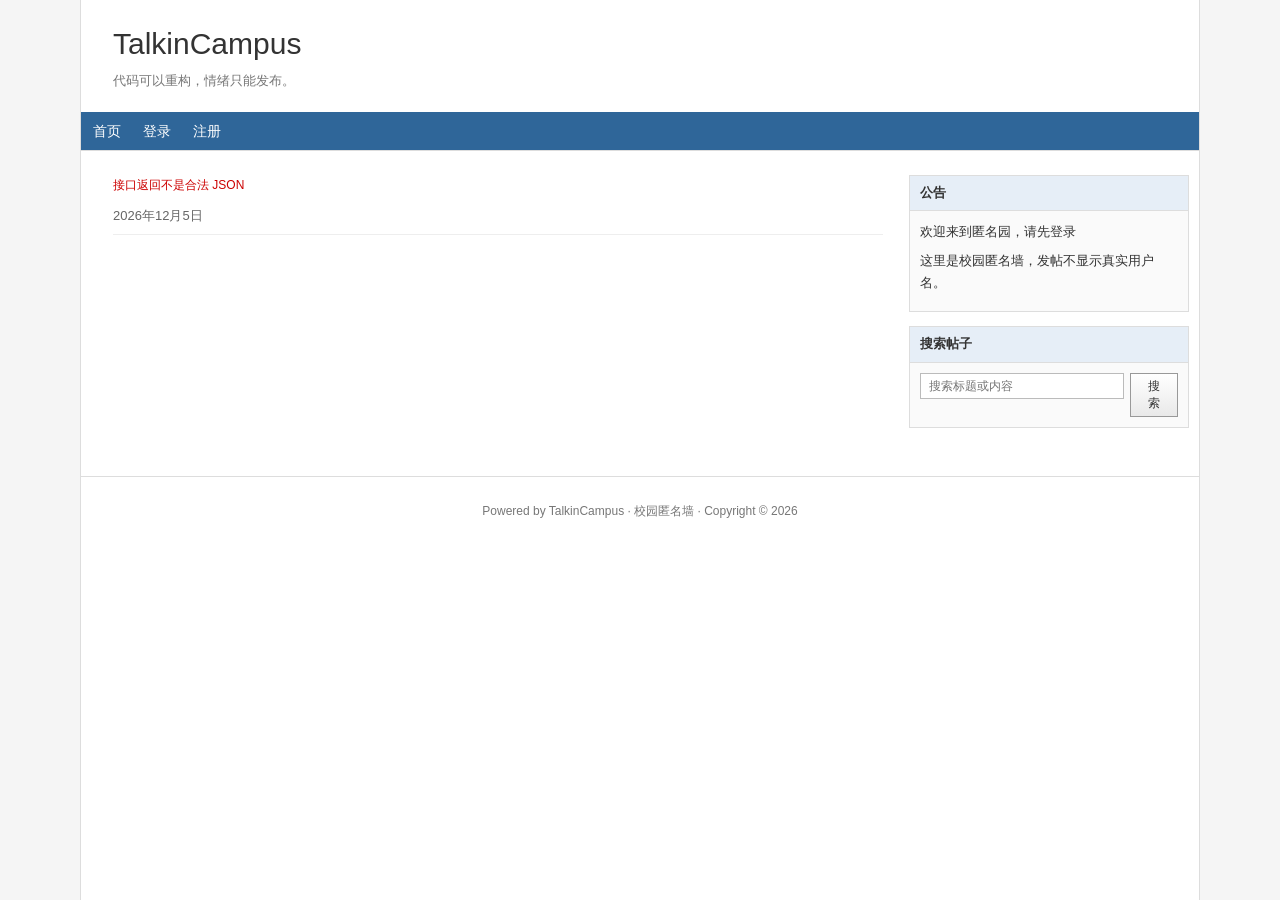
<file: index.html>
<!doctype html>
<html lang="zh-CN">
<head>
  <meta charset="utf-8">
  <meta http-equiv="refresh" content="0; url=/frontend/index.html">
  <title>TalkinCampus</title>
</head>
<body>
  <script>
    window.location.replace('/frontend/index.html');
  </script>
  <a href="/frontend/index.html">进入 TalkinCampus</a>
</body>
</html>
</file>
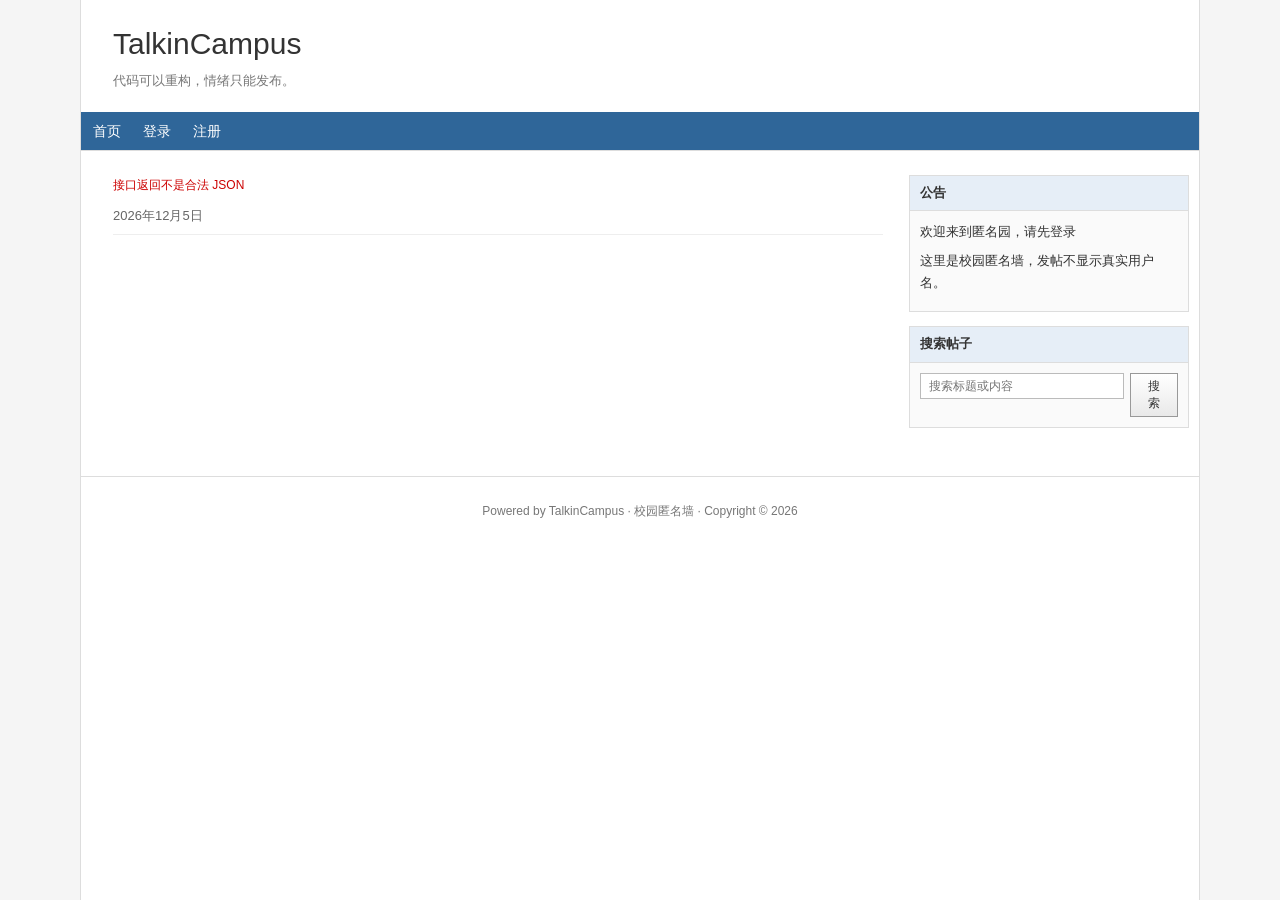
<file: frontend/index.html>
<!doctype html>
<html lang="zh-CN">
  <head>
    <meta charset="UTF-8" />
    <meta name="viewport" content="width=device-width, initial-scale=1.0" />
    <title>TalkinCampus - 首页</title>
    <link rel="stylesheet" href="./css/style.css" />
    <script src="./js/api.js" defer></script>
    <script src="./js/auth.js" defer></script>
    <script src="./js/posts.js" defer></script>
    <script src="./js/search.js" defer></script>
  </head>
  <body>
    <div class="home">
      <header class="header">
        <div class="header-inner">
          <div class="blogTitle">
            <h1><a class="brand" href="./index.html">TalkinCampus</a></h1>
            <h2>代码可以重构，情绪只能发布。</h2>
          </div>
        </div>
        <nav class="navigator">
          <div class="nav" id="nav"></div>
        </nav>
      </header>

      <main class="main">
        <div class="layout">
          <div class="mainContent">
            <div class="flash" id="flash" role="status"></div>

            <section class="postBox" id="createCard" hidden>
              <div class="postBoxTitle">发表匿名随笔</div>
              <div class="postBoxBody">
                <form id="createForm">
                  <input class="input" id="title" name="title" maxlength="100" placeholder="请输入标题，例如：今天又被需求改麻了" style="margin-bottom: 10px;" />
                  <textarea class="textarea" id="content" name="content" maxlength="5000" placeholder="请输入匿名内容。这里没有头像，没有昵称，只有 posted @ 和阅读(0)。"></textarea>
                  <div class="postBoxFooter">
                    <span class="smallTip">当前字数：<span id="wordCount">0</span>/5000</span>
                    <button class="btn" type="submit">发布随笔</button>
                  </div>
                  <div class="smallTip" style="margin-top: 6px; color: #666;">提示：发布后不会显示你的真实用户名。</div>
                </form>
              </div>
            </section>

            <section class="day">
              <div class="dayTitle" id="dayTitle">最新随笔</div>
              <div id="posts"></div>
              <div class="muted" id="empty" hidden style="text-align: center; padding: 20px;">暂无随笔</div>
            </section>
          </div>

          <aside class="sideBar">
            <section class="catList">
              <div class="catListTitle">公告</div>
              <div class="catListBody">
                <p id="userGreeting">欢迎来到匿名园</p>
                <p>这里是校园匿名墙，发帖不显示真实用户名。</p>
              </div>
            </section>

            <section class="catList" id="profileSection" hidden>
              <div class="catListTitle">个人资料</div>
              <div class="catListBody">
                <div class="profileItem">
                  <span>用户名</span>
                  <span id="profileUsername">-</span>
                </div>
                <div class="profileItem">
                  <span>随笔</span>
                  <span id="profilePosts">0</span>
                </div>
                <div class="profileItem">
                  <span>评论</span>
                  <span id="profileComments">0</span>
                </div>
                <div class="profileItem">
                  <span>获赞</span>
                  <span id="profileLikes">0</span>
                </div>
                <div class="profileItem">
                  <span>操作</span>
                  <span><a href="./profile.html">个人中心</a></span>
                </div>
              </div>
            </section>

            <section class="catList">
              <div class="catListTitle">搜索帖子</div>
              <div class="catListBody">
                <form id="searchForm" autocomplete="off" style="display: flex; gap: 6px;">
                  <input class="input" id="q" name="q" placeholder="搜索标题或内容" style="flex: 1; min-width: 0; height: 26px; font-size: 12px;" />
                  <button class="btn" type="submit" style="width: 48px; font-size: 12px;">搜索</button>
                </form>
              </div>
            </section>
          </aside>
        </div>
      </main>

      <footer id="footer" style="padding: 24px 20px; border-top: 1px solid var(--border); color: #777; text-align: center; font-size: 12px;">
        Powered by TalkinCampus · 校园匿名墙 · Copyright © 2026
      </footer>
    </div>

    <script>
      window.addEventListener("DOMContentLoaded", async () => {
        const navEl = document.getElementById("nav");
        const flashEl = document.getElementById("flash");
        const createCard = document.getElementById("createCard");
        const postsEl = document.getElementById("posts");
        const emptyEl = document.getElementById("empty");
        const dayTitleEl = document.getElementById("dayTitle");

        const searchForm = document.getElementById("searchForm");
        const qInput = document.getElementById("q");

        const createForm = document.getElementById("createForm");
        const titleInput = document.getElementById("title");
        const contentInput = document.getElementById("content");
        const wordCountEl = document.getElementById("wordCount");

        const userGreeting = document.getElementById("userGreeting");
        const profileSection = document.getElementById("profileSection");
        const profileUsername = document.getElementById("profileUsername");
        const profilePosts = document.getElementById("profilePosts");
        const profileComments = document.getElementById("profileComments");
        const profileLikes = document.getElementById("profileLikes");

        TC.ui.bindFlash(flashEl);

        contentInput.addEventListener("input", () => {
          wordCountEl.textContent = contentInput.value.length;
        });

        let currentUser = null;
        try {
          const res = await TC.auth.me();
          currentUser = res?.user || null;
        } catch (e) {
          currentUser = null;
        }
        TC.ui.renderNav(navEl, currentUser);

        if (currentUser) {
          createCard.hidden = false;
          profileSection.hidden = false;
          userGreeting.textContent = `你好，${currentUser.username}`;
          profileUsername.textContent = currentUser.username;

          // 加载统计数据
          try {
            const statsRes = await TC.api.get("/backend/api/users/stats.php");
            if (statsRes) {
              profilePosts.textContent = statsRes.post_count || 0;
              profileComments.textContent = statsRes.comment_count || 0;
              profileLikes.textContent = statsRes.total_likes || 0;
            }
          } catch (e) {
            // 统计数据加载失败不影响主流程
            console.error("加载统计数据失败:", e);
          }
        } else {
          createCard.hidden = true;
          profileSection.hidden = true;
          userGreeting.textContent = "欢迎来到匿名园，请先登录";
        }

        const renderList = (items) => {
          TC.util.clear(postsEl);
          if (!items || items.length === 0) {
            emptyEl.hidden = false;
            return;
          }
          emptyEl.hidden = true;

          for (const p of items) {
            const card = TC.posts.renderPostCard(p, {
              onLike: async () => {
                await TC.auth.requireAuth("./login.html");
                const out = await TC.posts.toggleLike(p.id);
                p.liked = !!out.liked;
                if (typeof out.like_count === "number") p.like_count = out.like_count;
                TC.posts.updatePostCard(card, p);
              },
            });
            postsEl.appendChild(card);
          }
        };

        const loadLatest = async () => {
          const now = new Date();
          dayTitleEl.textContent = `${now.getFullYear()}年${now.getMonth() + 1}月${now.getDate()}日`;
          const data = await TC.posts.list();
          renderList(data.items || []);
        };

        const doSearch = async (q) => {
          const s = (q || "").trim();
          if (!s) {
            await loadLatest();
            return;
          }
          dayTitleEl.textContent = `搜索结果：${s}`;
          const data = await TC.search.searchPosts(s);
          renderList(data.items || []);
        };

        searchForm.addEventListener("submit", async (e) => {
          e.preventDefault();
          const q = qInput.value || "";
          try {
            await doSearch(q);
          } catch (err) {
            TC.ui.flashError(err);
          }
        });

        createForm.addEventListener("submit", async (e) => {
          e.preventDefault();
          const title = (titleInput.value || "").trim();
          const content = (contentInput.value || "").trim();

          if (!title) return TC.ui.flash("标题不能为空", "error");
          if (!content) return TC.ui.flash("内容不能为空", "error");

          try {
            await TC.auth.requireAuth("./login.html");
            await TC.posts.create({ title, content });
            titleInput.value = "";
            contentInput.value = "";
            wordCountEl.textContent = "0";
            TC.ui.flash("发布成功", "success");
            await loadLatest();
          } catch (err) {
            TC.ui.flashError(err);
          }
        });

        try {
          await loadLatest();
        } catch (err) {
          TC.ui.flashError(err);
        }
      });
    </script>
  </body>
</html>
</file>
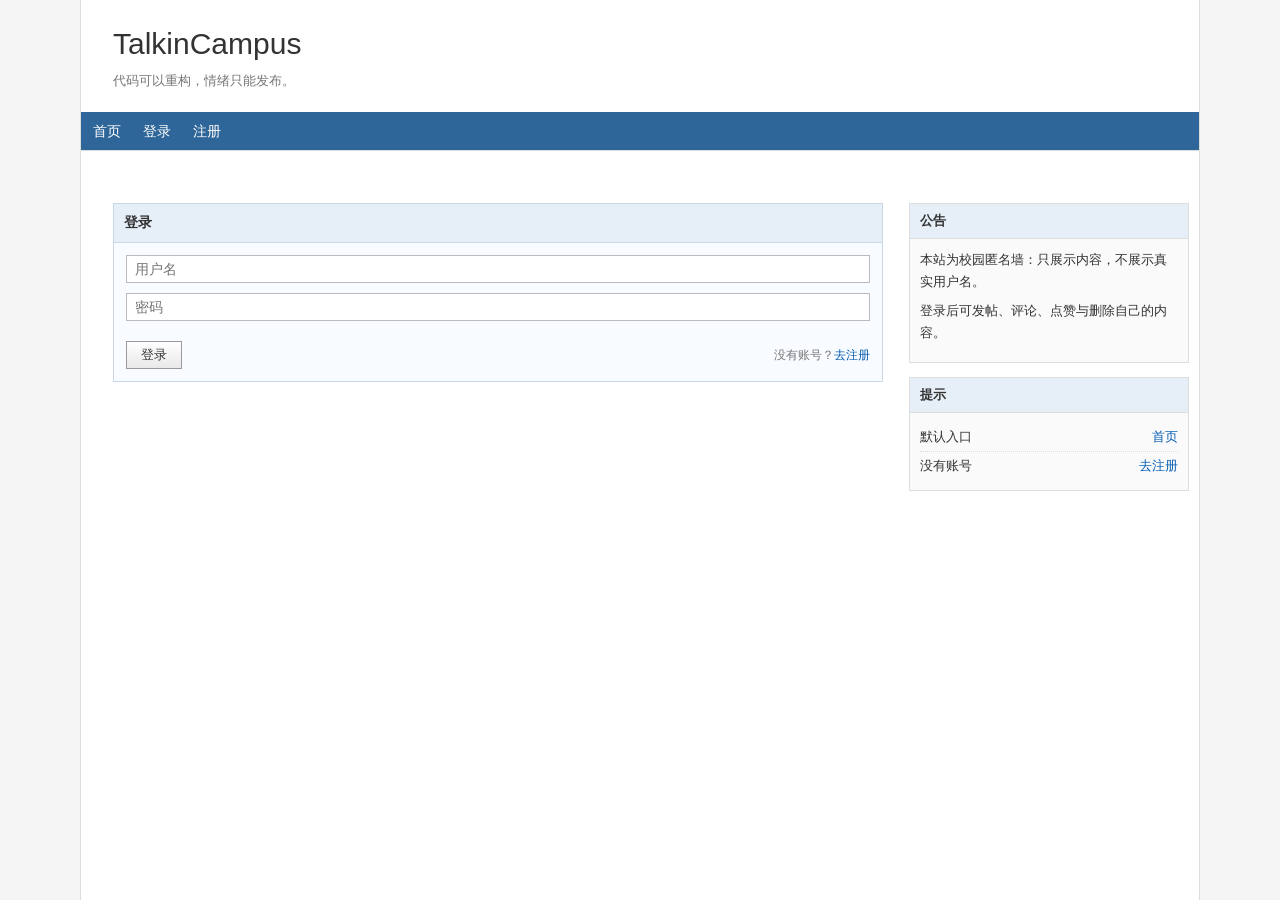
<file: frontend/login.html>
<!doctype html>
<html lang="zh-CN">
  <head>
    <meta charset="UTF-8" />
    <meta name="viewport" content="width=device-width, initial-scale=1.0" />
    <title>TalkinCampus - 登录</title>
    <link rel="stylesheet" href="./css/style.css" />
    <script src="./js/api.js" defer></script>
    <script src="./js/auth.js" defer></script>
  </head>
  <body>
    <div class="home">
      <header class="header">
        <div class="header-inner">
          <div class="blogTitle">
            <h1><a class="brand" href="./index.html">TalkinCampus</a></h1>
            <h2>代码可以重构，情绪只能发布。</h2>
          </div>
        </div>
        <nav class="navigator">
          <div class="nav" id="nav"></div>
        </nav>
      </header>

      <main class="main">
        <div class="flash" id="flash" role="status"></div>

        <div class="layout">
          <div class="mainContent">
            <section class="postBox">
              <div class="postBoxTitle">登录</div>
              <div class="postBoxBody">
                <form id="form" class="stack">
                  <input class="input" id="username" name="username" placeholder="用户名" autocomplete="username" />
                  <input class="input" id="password" name="password" type="password" placeholder="密码" autocomplete="current-password" />
                  <div class="postBoxFooter">
                    <button class="btn" type="submit">登录</button>
                    <span class="smallTip">没有账号？<a class="link" href="./register.html">去注册</a></span>
                  </div>
                </form>
              </div>
            </section>
          </div>

          <aside class="sideBar">
            <section class="catList">
              <div class="catListTitle">公告</div>
              <div class="catListBody">
                <p>本站为校园匿名墙：只展示内容，不展示真实用户名。</p>
                <p>登录后可发帖、评论、点赞与删除自己的内容。</p>
              </div>
            </section>

            <section class="catList">
              <div class="catListTitle">提示</div>
              <div class="catListBody">
                <div class="profileItem">
                  <span>默认入口</span>
                  <span><a class="link" href="./index.html">首页</a></span>
                </div>
                <div class="profileItem">
                  <span>没有账号</span>
                  <span><a class="link" href="./register.html">去注册</a></span>
                </div>
              </div>
            </section>
          </aside>
        </div>
      </main>
    </div>

    <script>
      window.addEventListener("DOMContentLoaded", async () => {
        const navEl = document.getElementById("nav");
        const flashEl = document.getElementById("flash");
        TC.ui.bindFlash(flashEl);

        let currentUser = null;
        try {
          const res = await TC.auth.me();
          currentUser = res?.user || null;
        } catch (e) {
          currentUser = null;
        }
        TC.ui.renderNav(navEl, currentUser);

        const form = document.getElementById("form");
        const usernameEl = document.getElementById("username");
        const passwordEl = document.getElementById("password");

        const next = TC.util.getQueryParam("next") || "./index.html";

        form.addEventListener("submit", async (e) => {
          e.preventDefault();
          const username = (usernameEl.value || "").trim();
          const password = passwordEl.value || "";

          if (!username) return TC.ui.flash("用户名不能为空", "error");
          if (!password) return TC.ui.flash("密码不能为空", "error");

          try {
            await TC.auth.login({ username, password });
            location.href = next;
          } catch (err) {
            TC.ui.flashError(err);
          }
        });
      });
    </script>
  </body>
</html>
</file>
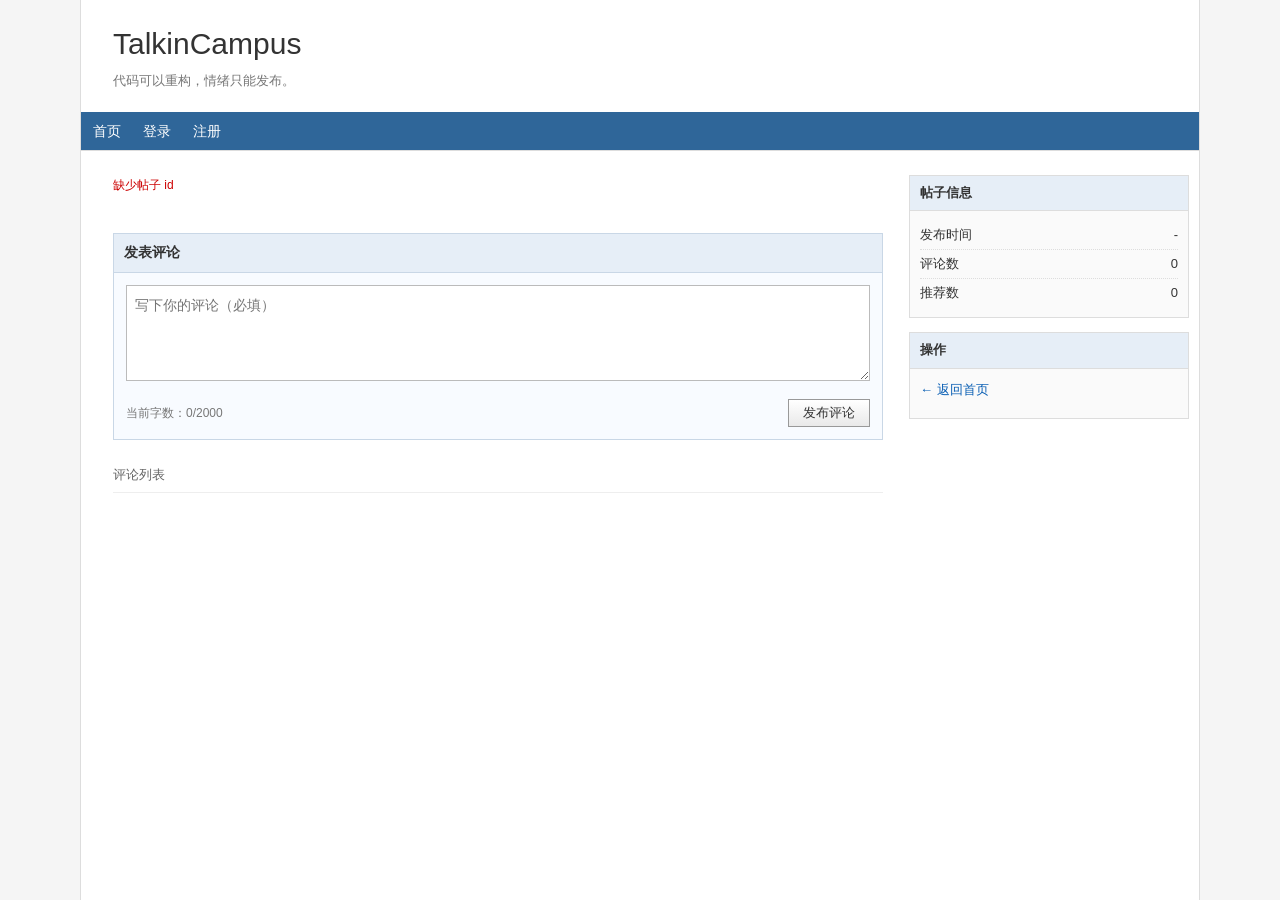
<file: frontend/post.html>
<!doctype html>
<html lang="zh-CN">
  <head>
    <meta charset="UTF-8" />
    <meta name="viewport" content="width=device-width, initial-scale=1.0" />
    <title>TalkinCampus - 帖子详情</title>
    <link rel="stylesheet" href="./css/style.css" />
    <script src="./js/api.js" defer></script>
    <script src="./js/auth.js" defer></script>
    <script src="./js/posts.js" defer></script>
    <script src="./js/comments.js" defer></script>
  </head>
  <body>
    <div class="home">
      <header class="header">
        <div class="header-inner">
          <div class="blogTitle">
            <h1><a class="brand" href="./index.html">TalkinCampus</a></h1>
            <h2>代码可以重构，情绪只能发布。</h2>
          </div>
        </div>
        <nav class="navigator">
          <div class="nav" id="nav"></div>
        </nav>
      </header>

      <main class="main">
        <div class="layout">
          <div class="mainContent">
            <div class="flash" id="flash" role="status"></div>

            <article class="post-card" id="postCard"></article>

            <section class="postBox">
              <div class="postBoxTitle">发表评论</div>
              <div class="postBoxBody">
                <form id="commentForm">
                  <textarea class="textarea" id="commentContent" maxlength="2000" placeholder="写下你的评论（必填）"></textarea>
                  <div class="postBoxFooter">
                    <span class="smallTip">当前字数：<span id="commentWordCount">0</span>/2000</span>
                    <button class="btn" type="submit">发布评论</button>
                  </div>
                </form>
              </div>
            </section>

            <section class="day">
              <div class="dayTitle">评论列表</div>
              <div id="comments" class="stack"></div>
              <div class="muted" id="empty" hidden style="text-align: center; padding: 20px;">暂无评论</div>
            </section>
          </div>

          <aside class="sideBar">
            <section class="catList">
              <div class="catListTitle">帖子信息</div>
              <div class="catListBody">
                <div class="profileItem">
                  <span>发布时间</span>
                  <span id="postTime">-</span>
                </div>
                <div class="profileItem">
                  <span>评论数</span>
                  <span id="postComments">0</span>
                </div>
                <div class="profileItem">
                  <span>推荐数</span>
                  <span id="postLikes">0</span>
                </div>
              </div>
            </section>

            <section class="catList">
              <div class="catListTitle">操作</div>
              <div class="catListBody">
                <p><a href="./index.html">← 返回首页</a></p>
              </div>
            </section>
          </aside>
        </div>
      </main>
    </div>

    <script>
      window.addEventListener("DOMContentLoaded", async () => {
        const navEl = document.getElementById("nav");
        const flashEl = document.getElementById("flash");
        const postCardEl = document.getElementById("postCard");
        const commentsEl = document.getElementById("comments");
        const emptyEl = document.getElementById("empty");

        const commentForm = document.getElementById("commentForm");
        const commentContentEl = document.getElementById("commentContent");
        const commentWordCountEl = document.getElementById("commentWordCount");

        const postTimeEl = document.getElementById("postTime");
        const postCommentsEl = document.getElementById("postComments");
        const postLikesEl = document.getElementById("postLikes");

        TC.ui.bindFlash(flashEl);

        commentContentEl.addEventListener("input", () => {
          commentWordCountEl.textContent = commentContentEl.value.length;
        });

        let currentUser = null;
        try {
          const res = await TC.auth.me();
          currentUser = res?.user || null;
        } catch (e) {
          currentUser = null;
        }
        TC.ui.renderNav(navEl, currentUser);

        const id = Number(TC.util.getQueryParam("id"));
        if (!id || Number.isNaN(id)) {
          TC.ui.flash("缺少帖子 id", "error");
          return;
        }

        let post = null;
        let comments = [];

        const renderPost = () => {
          TC.util.clear(postCardEl);

          const title = document.createElement("h2");
          title.className = "post-title";
          title.textContent = post.title || "无标题";

          const content = document.createElement("div");
          content.className = "content";
          content.textContent = post.content || "";

          const meta = document.createElement("div");
          meta.className = "meta";
          meta.innerHTML = `posted @ ${TC.util.formatTime(post.created_at)} 匿名园友 评论(${post.comment_count || 0}) 推荐(${post.like_count || 0})`;

          const actions = document.createElement("div");
          actions.className = "row";
          actions.style.marginTop = "12px";

          const likeBtn = document.createElement("button");
          likeBtn.type = "button";
          likeBtn.className = "btn";
          likeBtn.textContent = post.liked ? "已推荐" : "推荐";
          likeBtn.addEventListener("click", async () => {
            try {
              await TC.auth.requireAuth("./login.html", location.href);
              const out = await TC.posts.toggleLike(post.id);
              post.liked = !!out.liked;
              if (typeof out.like_count === "number") post.like_count = out.like_count;
              renderPost();
              updateSidebar();
            } catch (err) {
              TC.ui.flashError(err);
            }
          });

          actions.appendChild(likeBtn);

          if (post.can_delete) {
            const delBtn = document.createElement("button");
            delBtn.type = "button";
            delBtn.className = "btn btn-danger";
            delBtn.textContent = "删除帖子";
            delBtn.addEventListener("click", async () => {
              const ok = confirm("确认删除这条帖子？");
              if (!ok) return;

              try {
                await TC.auth.requireAuth("./login.html", location.href);
                await TC.posts.remove(post.id);
                location.href = "./index.html";
              } catch (err) {
                TC.ui.flashError(err);
              }
            });
            actions.appendChild(delBtn);
          }

          postCardEl.appendChild(title);
          postCardEl.appendChild(content);
          postCardEl.appendChild(meta);
          postCardEl.appendChild(actions);
        };

        const updateSidebar = () => {
          postTimeEl.textContent = TC.util.formatTime(post.created_at);
          postCommentsEl.textContent = post.comment_count || 0;
          postLikesEl.textContent = post.like_count || 0;
        };

        const renderComments = () => {
          TC.util.clear(commentsEl);
          if (!comments || comments.length === 0) {
            emptyEl.hidden = false;
            return;
          }
          emptyEl.hidden = true;

          for (const c of comments) {
            const card = TC.comments.renderCommentCard(c, {
              onLike: async () => {
                await TC.auth.requireAuth("./login.html", location.href);
                const out = await TC.comments.toggleLike(c.id);
                c.liked = !!out.liked;
                if (typeof out.like_count === "number") c.like_count = out.like_count;
                TC.comments.updateCommentCard(card, c);
              },
              onDelete: async () => {
                await TC.auth.requireAuth("./login.html", location.href);
                await TC.comments.remove(c.id);
                comments = comments.filter((x) => x.id !== c.id);
                post.comment_count = Math.max(0, (post.comment_count || 0) - 1);
                renderPost();
                updateSidebar();
                renderComments();
              },
            });
            commentsEl.appendChild(card);
          }
        };

        const load = async () => {
          const data = await TC.posts.detail(id);
          post = data.post;
          comments = data.comments || [];
          renderPost();
          updateSidebar();
          renderComments();
        };

        commentForm.addEventListener("submit", async (e) => {
          e.preventDefault();
          const content = (commentContentEl.value || "").trim();
          if (!content) return TC.ui.flash("评论不能为空", "error");

          try {
            await TC.auth.requireAuth("./login.html", location.href);
            await TC.comments.create({ post_id: id, content });
            commentContentEl.value = "";
            commentWordCountEl.textContent = "0";
            TC.ui.flash("评论发布成功", "success");
            await load();
          } catch (err) {
            TC.ui.flashError(err);
          }
        });

        try {
          await load();
        } catch (err) {
          TC.ui.flashError(err);
        }
      });
    </script>
  </body>
</html>
</file>
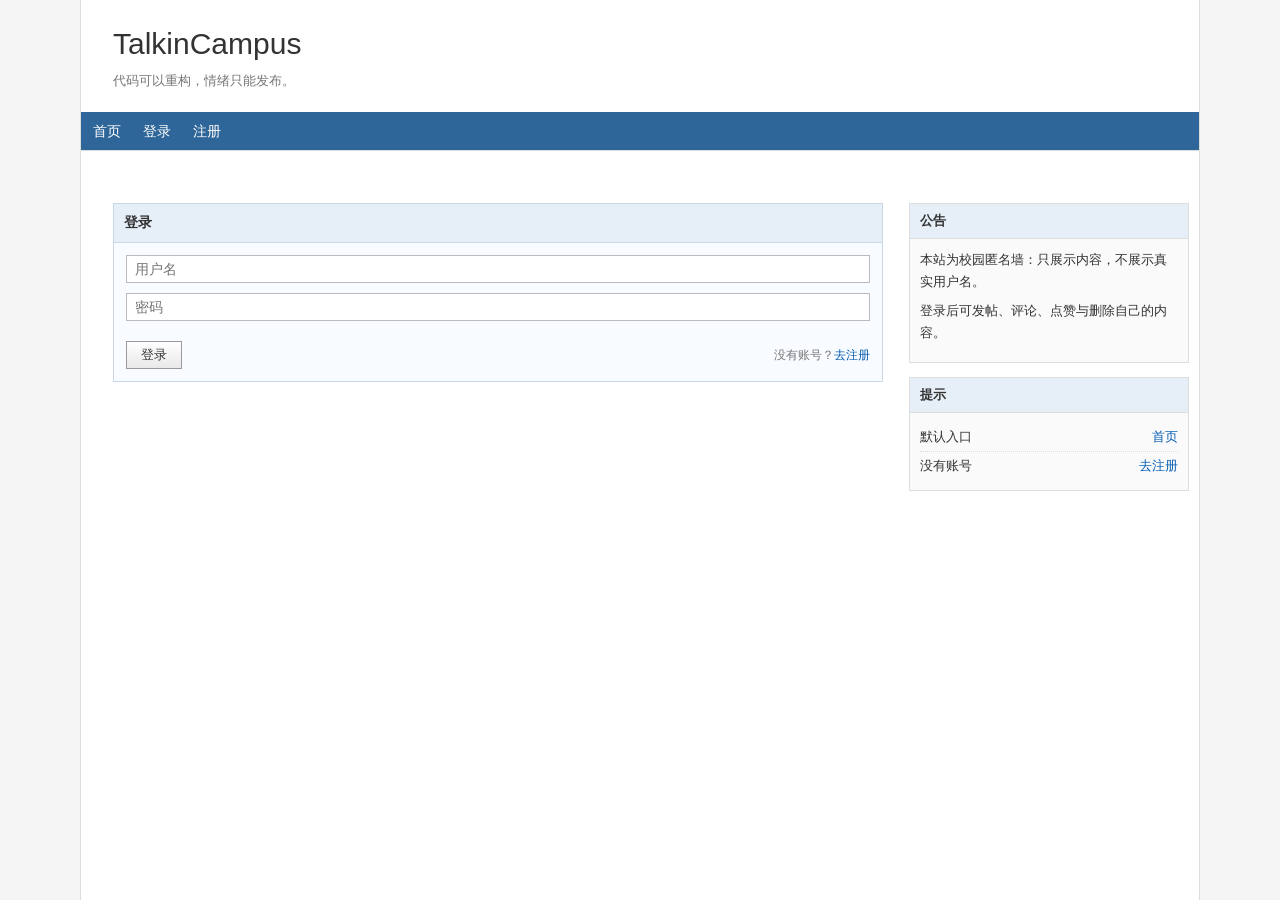
<file: frontend/profile.html>
<!doctype html>
<html lang="zh-CN">
  <head>
    <meta charset="UTF-8" />
    <meta name="viewport" content="width=device-width, initial-scale=1.0" />
    <title>TalkinCampus - 个人中心</title>
    <link rel="stylesheet" href="./css/style.css" />
    <script src="./js/api.js" defer></script>
    <script src="./js/auth.js" defer></script>
    <script src="./js/posts.js" defer></script>
    <script src="./js/comments.js" defer></script>
    <script src="./js/profile.js" defer></script>
  </head>
  <body>
    <div class="home">
      <header class="header">
        <div class="header-inner">
          <div class="blogTitle">
            <h1><a class="brand" href="./index.html">TalkinCampus</a></h1>
            <h2>代码可以重构，情绪只能发布。</h2>
          </div>
        </div>
        <nav class="navigator">
          <div class="nav" id="nav"></div>
        </nav>
      </header>

      <main class="main">
        <div class="flash" id="flash" role="status"></div>

        <section class="card">
          <h1 class="h1">个人中心</h1>
          <div id="me" class="stack"></div>
        </section>

        <section class="card">
          <h2 class="h2">我发布的帖子</h2>
          <div id="myPosts" class="stack"></div>
          <div class="muted" id="myPostsEmpty" hidden>暂无帖子</div>
        </section>

        <section class="card">
          <h2 class="h2">我发布的评论</h2>
          <div id="myComments" class="stack"></div>
          <div class="muted" id="myCommentsEmpty" hidden>暂无评论</div>
        </section>
      </main>
    </div>

    <script>
      window.addEventListener("DOMContentLoaded", async () => {
        const navEl = document.getElementById("nav");
        const flashEl = document.getElementById("flash");
        const meEl = document.getElementById("me");
        const myPostsEl = document.getElementById("myPosts");
        const myPostsEmptyEl = document.getElementById("myPostsEmpty");
        const myCommentsEl = document.getElementById("myComments");
        const myCommentsEmptyEl = document.getElementById("myCommentsEmpty");

        TC.ui.bindFlash(flashEl);

        try {
          await TC.auth.requireAuth("./login.html", location.href);
        } catch (e) {
          return;
        }

        let currentUser = null;
        try {
          const res = await TC.auth.me();
          currentUser = res?.user || null;
        } catch (e) {
          currentUser = null;
        }
        TC.ui.renderNav(navEl, currentUser);

        const renderMe = (u) => {
          TC.util.clear(meEl);

          const line1 = document.createElement("div");
          line1.className = "row row-between";
          const left = document.createElement("div");
          left.className = "stack tight";

          const nickname = document.createElement("div");
          nickname.className = "big";
          nickname.textContent = u.nickname || "";

          const username = document.createElement("div");
          username.className = "muted";
          username.textContent = `用户名：${u.username || ""}`;

          left.appendChild(nickname);
          left.appendChild(username);

          const right = document.createElement("div");
          right.className = "muted";
          right.textContent = `创建时间：${TC.util.formatTime(u.created_at)}`;

          line1.appendChild(left);
          line1.appendChild(right);

          const bio = document.createElement("div");
          bio.className = "content muted";
          bio.textContent = u.bio || "";

          meEl.appendChild(line1);
          meEl.appendChild(bio);
        };

        const renderMyPosts = (items) => {
          TC.util.clear(myPostsEl);
          if (!items || items.length === 0) {
            myPostsEmptyEl.hidden = false;
            return;
          }
          myPostsEmptyEl.hidden = true;

          for (const p of items) {
            const card = TC.posts.renderPostCard(p, {
              onLike: async () => {
                const out = await TC.posts.toggleLike(p.id);
                p.liked = !!out.liked;
                if (typeof out.like_count === "number") p.like_count = out.like_count;
                TC.posts.updatePostCard(card, p);
              },
            });
            myPostsEl.appendChild(card);
          }
        };

        const renderMyComments = (items) => {
          TC.util.clear(myCommentsEl);
          if (!items || items.length === 0) {
            myCommentsEmptyEl.hidden = false;
            return;
          }
          myCommentsEmptyEl.hidden = true;

          for (const c of items) {
            const card = TC.comments.renderCommentCard(c, {
              showPostLink: true,
              onLike: async () => {
                const out = await TC.comments.toggleLike(c.id);
                c.liked = !!out.liked;
                if (typeof out.like_count === "number") c.like_count = out.like_count;
                TC.comments.updateCommentCard(card, c);
              },
              onDelete: async () => {
                await TC.comments.remove(c.id);
                const data = await TC.profile.me();
                renderMyComments(data.comments || []);
              },
            });
            myCommentsEl.appendChild(card);
          }
        };

        try {
          const data = await TC.profile.me();
          renderMe(data.user);
          renderMyPosts(data.posts || []);
          renderMyComments(data.comments || []);
        } catch (err) {
          TC.ui.flashError(err);
        }
      });
    </script>
  </body>
</html>
</file>
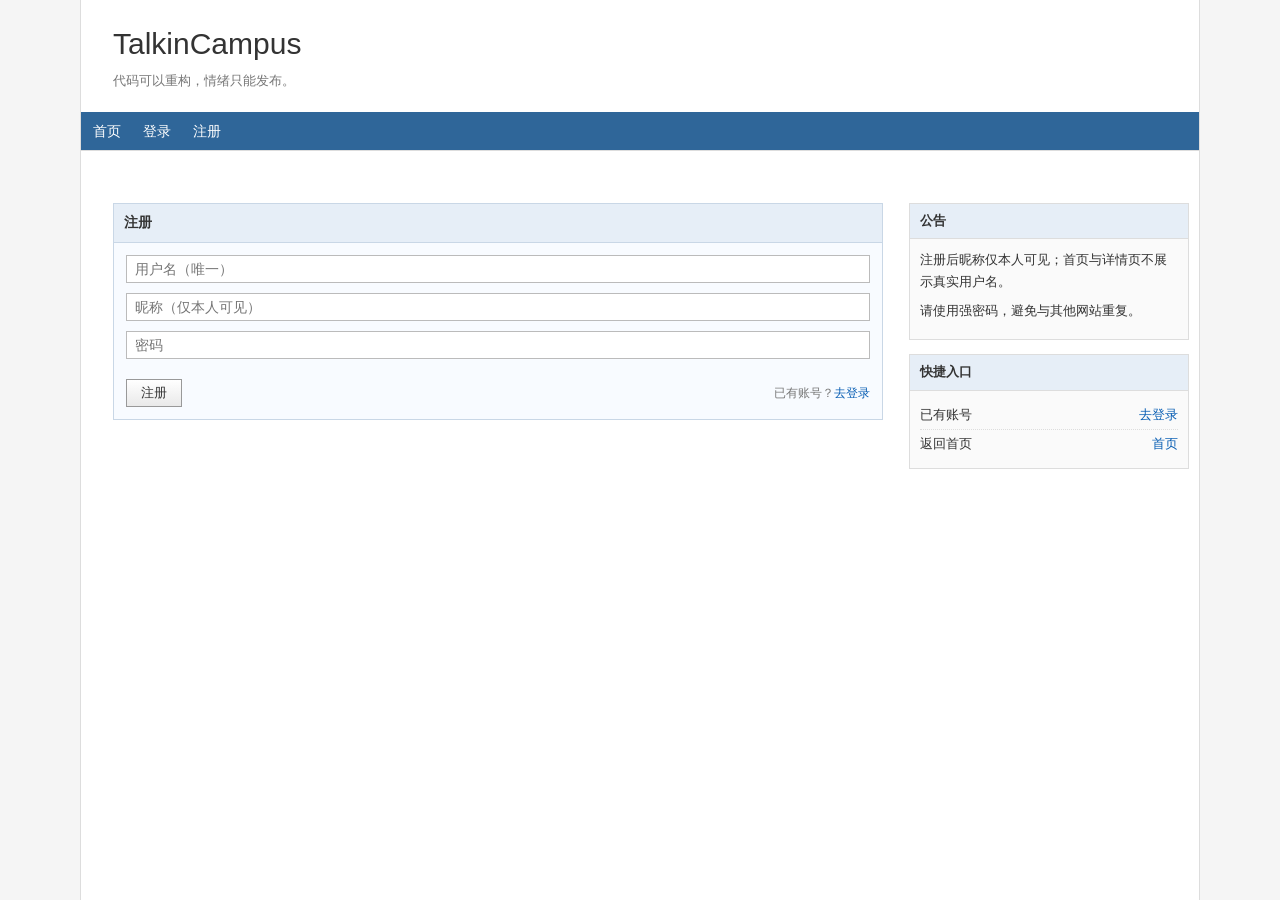
<file: frontend/register.html>
<!doctype html>
<html lang="zh-CN">
  <head>
    <meta charset="UTF-8" />
    <meta name="viewport" content="width=device-width, initial-scale=1.0" />
    <title>TalkinCampus - 注册</title>
    <link rel="stylesheet" href="./css/style.css" />
    <script src="./js/api.js" defer></script>
    <script src="./js/auth.js" defer></script>
  </head>
  <body>
    <div class="home">
      <header class="header">
        <div class="header-inner">
          <div class="blogTitle">
            <h1><a class="brand" href="./index.html">TalkinCampus</a></h1>
            <h2>代码可以重构，情绪只能发布。</h2>
          </div>
        </div>
        <nav class="navigator">
          <div class="nav" id="nav"></div>
        </nav>
      </header>

      <main class="main">
        <div class="flash" id="flash" role="status"></div>

        <div class="layout">
          <div class="mainContent">
            <section class="postBox">
              <div class="postBoxTitle">注册</div>
              <div class="postBoxBody">
                <form id="form" class="stack">
                  <input class="input" id="username" name="username" placeholder="用户名（唯一）" autocomplete="username" />
                  <input class="input" id="nickname" name="nickname" placeholder="昵称（仅本人可见）" autocomplete="nickname" />
                  <input class="input" id="password" name="password" type="password" placeholder="密码" autocomplete="new-password" />
                  <div class="postBoxFooter">
                    <button class="btn" type="submit">注册</button>
                    <span class="smallTip">已有账号？<a class="link" href="./login.html">去登录</a></span>
                  </div>
                </form>
              </div>
            </section>
          </div>

          <aside class="sideBar">
            <section class="catList">
              <div class="catListTitle">公告</div>
              <div class="catListBody">
                <p>注册后昵称仅本人可见；首页与详情页不展示真实用户名。</p>
                <p>请使用强密码，避免与其他网站重复。</p>
              </div>
            </section>

            <section class="catList">
              <div class="catListTitle">快捷入口</div>
              <div class="catListBody">
                <div class="profileItem">
                  <span>已有账号</span>
                  <span><a class="link" href="./login.html">去登录</a></span>
                </div>
                <div class="profileItem">
                  <span>返回首页</span>
                  <span><a class="link" href="./index.html">首页</a></span>
                </div>
              </div>
            </section>
          </aside>
        </div>
      </main>
    </div>

    <script>
      window.addEventListener("DOMContentLoaded", async () => {
        const navEl = document.getElementById("nav");
        const flashEl = document.getElementById("flash");
        TC.ui.bindFlash(flashEl);

        TC.ui.renderNav(navEl, null);

        const form = document.getElementById("form");
        const usernameEl = document.getElementById("username");
        const nicknameEl = document.getElementById("nickname");
        const passwordEl = document.getElementById("password");

        form.addEventListener("submit", async (e) => {
          e.preventDefault();
          const username = (usernameEl.value || "").trim();
          const nickname = (nicknameEl.value || "").trim();
          const password = passwordEl.value || "";

          if (!username) return TC.ui.flash("用户名不能为空", "error");
          if (!nickname) return TC.ui.flash("昵称不能为空", "error");
          if (!password) return TC.ui.flash("密码不能为空", "error");

          try {
            await TC.auth.register({ username, password, nickname });
            location.href = "./login.html";
          } catch (err) {
            TC.ui.flashError(err);
          }
        });
      });
    </script>
  </body>
</html>
</file>
<file: frontend/css/style.css>
:root {
  --blue: #075db3;
  --blue-dark: #2f6699;
  --orange: #ff6600;
  --border: #dddddd;
  --light-border: #eeeeee;
  --bg: #f5f5f5;
  --text: #333333;
  --muted: #666666;
  --danger: #cc0000;
}

* {
  box-sizing: border-box;
}

body {
  margin: 0;
  background: var(--bg);
  color: var(--text);
  font: 14px/1.7 Arial, Helvetica, sans-serif;
}

a {
  color: var(--blue);
  text-decoration: none;
  cursor: pointer;
}

a:hover {
  color: var(--orange);
  text-decoration: underline;
}

.home {
  width: 1120px;
  min-height: 100vh;
  margin: 0 auto;
  background: #fff;
  border-left: 1px solid var(--border);
  border-right: 1px solid var(--border);
}

.header {
  border-bottom: 1px solid var(--border);
}

.header-inner {
  padding: 26px 32px 0;
}

.blogTitle h1 {
  margin: 0;
  font-size: 30px;
  font-weight: normal;
  line-height: 1.2;
}

.blogTitle h1 a {
  color: #333;
}

.blogTitle h2 {
  margin: 8px 0 20px;
  color: #777;
  font-size: 13px;
  font-weight: normal;
}

.navigator {
  display: flex;
  align-items: center;
  justify-content: space-between;
  gap: 12px;
  padding: 0 12px;
  height: 38px;
  line-height: 38px;
  background: var(--blue-dark);
  overflow: hidden;
  color: white;
}

.nav {
  display: flex;
  gap: 22px;
  align-items: center;
  min-width: 0;
}

.nav a,
.nav button {
  font: inherit;
}

.navigator .link {
  color: white;
}

.navigator .link:hover {
  color: #ffffcc;
  text-decoration: none;
}

.navigator .btn {
  border: 0;
  background: transparent;
  color: white;
  padding: 0;
  height: auto;
  line-height: inherit;
}

.navigator .btn:hover {
  color: #ffffcc;
  background: transparent;
}

.main {
  padding: 24px 32px 34px;
}

.layout {
  display: grid;
  grid-template-columns: 770px 280px;
  gap: 26px;
}

.mainContent {
  min-width: 0;
}

.sideBar {
  font-size: 13px;
}

.card {
  margin: 0 0 18px;
  padding: 12px;
  border: 1px solid var(--border);
  background: #fff;
}

.card-accent {
  border: 1px solid #c9d7e6;
  background: #f8fbff;
}

.postBox {
  margin-bottom: 24px;
  border: 1px solid #c9d7e6;
  background: #f8fbff;
}

.postBoxTitle {
  padding: 7px 10px;
  background: #e6eef7;
  border-bottom: 1px solid #c9d7e6;
  color: #333;
  font-weight: bold;
}

.postBoxBody {
  padding: 12px;
}

.postBoxFooter {
  margin-top: 10px;
  display: flex;
  align-items: center;
  justify-content: space-between;
  gap: 12px;
}

.smallTip {
  color: #777;
  font-size: 12px;
}

.catList {
  margin-bottom: 14px;
  border: 1px solid var(--border);
  background: #fafafa;
}

.catListTitle {
  padding: 6px 10px;
  background: #e6eef7;
  border-bottom: 1px solid var(--border);
  color: #333;
  font-weight: bold;
}

.catListBody {
  padding: 10px;
}

.catListBody p {
  margin: 0 0 7px;
}

.catListBody ul {
  margin: 0;
  padding-left: 18px;
}

.catListBody li {
  margin: 3px 0;
}

.day {
  margin-bottom: 24px;
}

.dayTitle {
  margin-bottom: 12px;
  padding-bottom: 6px;
  color: #666;
  font-size: 13px;
  border-bottom: 1px solid var(--light-border);
}

.profileItem {
  display: flex;
  justify-content: space-between;
  border-bottom: 1px dotted #ddd;
  padding: 3px 0;
}

.profileItem:last-child {
  border-bottom: 0;
}

.narrow {
  width: min(520px, 100%);
  margin-left: auto;
  margin-right: auto;
}

.h1 {
  margin: 0 0 12px;
  font-size: 20px;
  font-weight: normal;
}

.h2 {
  margin: 0 0 12px;
  font-size: 16px;
  font-weight: bold;
}

.row {
  display: flex;
  align-items: center;
  gap: 10px;
}

.row-between {
  justify-content: space-between;
}

.stack {
  display: flex;
  flex-direction: column;
  gap: 10px;
}

.stack.tight {
  gap: 4px;
}

.input {
  width: 100%;
  height: 28px;
  padding: 3px 8px;
  border: 1px solid #bbb;
  font: 14px Arial, Helvetica, sans-serif;
  outline: none;
}

.textarea {
  width: 100%;
  min-height: 96px;
  resize: vertical;
  padding: 8px;
  border: 1px solid #bbb;
  font: 14px/1.7 Arial, Helvetica, sans-serif;
  outline: none;
}

.btn {
  padding: 4px 14px;
  border: 1px solid #999;
  background: linear-gradient(#ffffff, #e9e9e9);
  color: #333;
  cursor: pointer;
  font-size: 13px;
}

.btn:hover {
  border-color: #666;
  background: linear-gradient(#ffffff, #dddddd);
}

.btn-ghost {
  background: #eee;
}

.btn-danger {
  border-color: var(--danger);
  color: var(--danger);
  background: linear-gradient(#ffffff, #f0f0f0);
}

.btn-danger:hover {
  border-color: var(--danger);
}

.flash {
  min-height: 18px;
  margin: 0 0 10px;
  color: #777;
  font-size: 12px;
}

.flash.error {
  color: var(--danger);
}

.flash.success {
  color: #008000;
}

.muted {
  color: var(--muted);
}

.big {
  font-size: 16px;
  font-weight: bold;
}

.divider {
  height: 1px;
  background: var(--light-border);
  margin: 12px 0;
}

.post-card {
  margin-bottom: 26px;
  padding-bottom: 2px;
  border: 0;
  background: transparent;
}

.post-title {
  margin: 0 0 8px;
  padding-bottom: 7px;
  font-size: 20px;
  font-weight: normal;
  line-height: 1.45;
  border-bottom: 1px dashed #cccccc;
}

.post-title a {
  color: var(--blue);
}

.content {
  margin: 10px 0 12px;
  color: #333;
  line-height: 1.85;
  white-space: pre-wrap;
  word-break: break-word;
}

.summaryMark {
  color: #999;
  margin-right: 4px;
}

.meta {
  color: var(--muted);
  font-size: 12px;
  text-align: right;
  border-bottom: 1px solid var(--light-border);
  padding-bottom: 14px;
}

.post-card .row {
  margin-top: 8px;
  color: #777;
  font-size: 12px;
}

.comment-card {
  border: 1px solid var(--border);
  background: #fafafa;
  padding: 10px;
}

.comment-card .meta {
  text-align: left;
  border-bottom: 0;
  padding-bottom: 0;
}

@media (max-width: 900px) {
  .home {
    width: 100%;
    border: 0;
  }

  .header-inner {
    padding: 22px 18px 0;
  }

  .navigator {
    height: auto;
    line-height: 2.4;
    padding: 6px 10px;
    flex-wrap: wrap;
  }

  .main {
    padding: 18px;
  }

  .layout {
    grid-template-columns: 1fr;
  }

  .sideBar {
    order: -1;
  }
}
</file>
